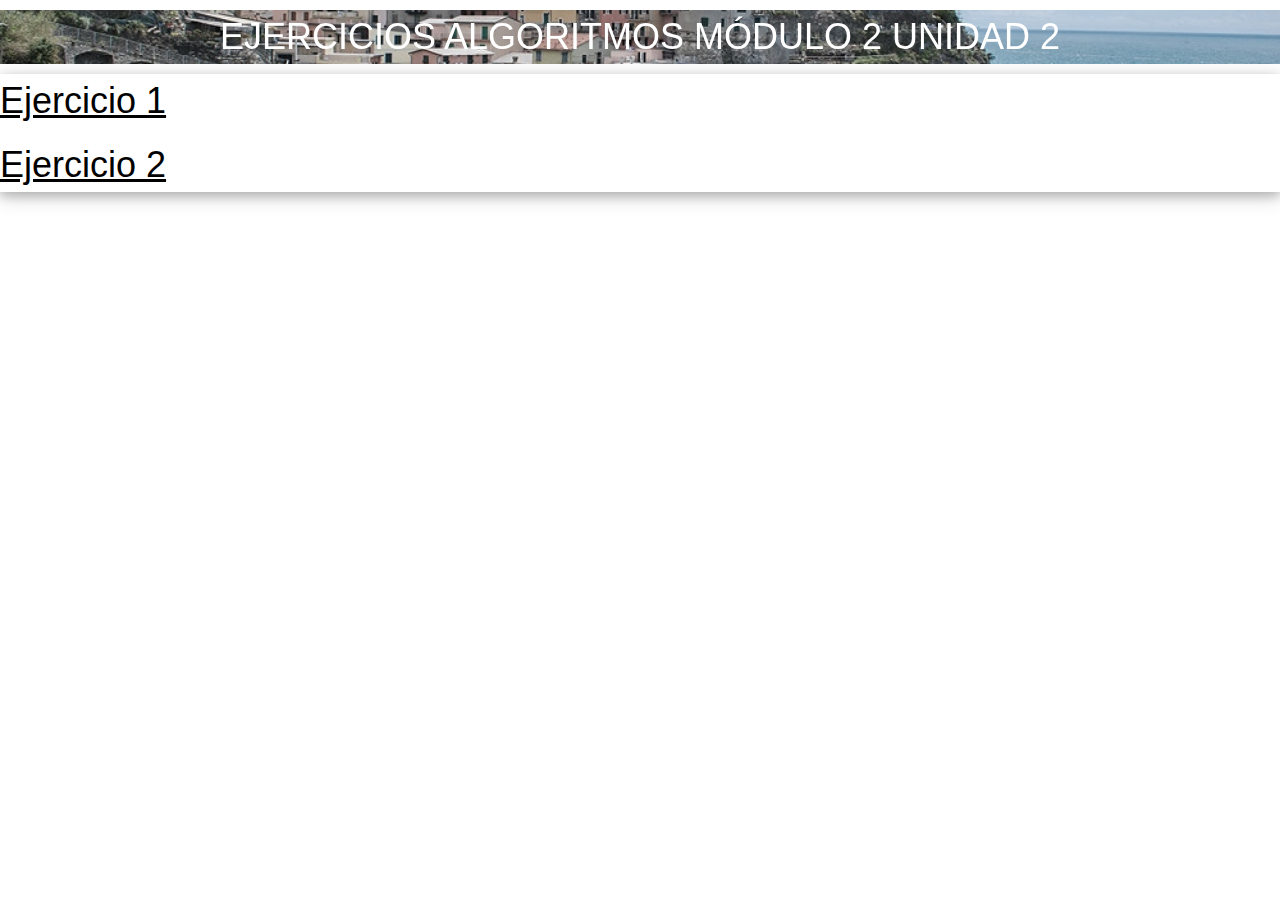
<file: index.html>
<!DOCTYPE html>
<html lang="en">
<head>
    <meta charset="UTF-8">
    <meta http-equiv="X-UA-Compatible" content="IE=edge">
    <meta name="viewport" content="width=device-width, initial-scale=1.0">
    <link rel="stylesheet" href="style.css">
    <link rel="stylesheet" href="https://www.w3schools.com/w3css/4/w3.css">
    <link rel="stylesheet" href="https://fonts.googleapis.com/css?family=Inconsolata">
    <title>Ejercicios Módulo 2 - Unidad 2</title>
</head>
<body>
    <div class="contenedor">
        <header class="bgimg w3-display-container w3-grayscale-min" id="home">
            <h1 style="color: white; text-align: center;">EJERCICIOS ALGORITMOS MÓDULO 2 UNIDAD 2</h1>
        </header>
        <div class="menu w3-card-4" >
            <h1><a href="ejercicio1.html">Ejercicio 1</a></h1>
            <h1><a href="ejercicio2.html">Ejercicio 2</a></h1>
        </div>
    </div>
    <!-- <script src="script.js" defer></script> -->
</body>
</html>
</file>
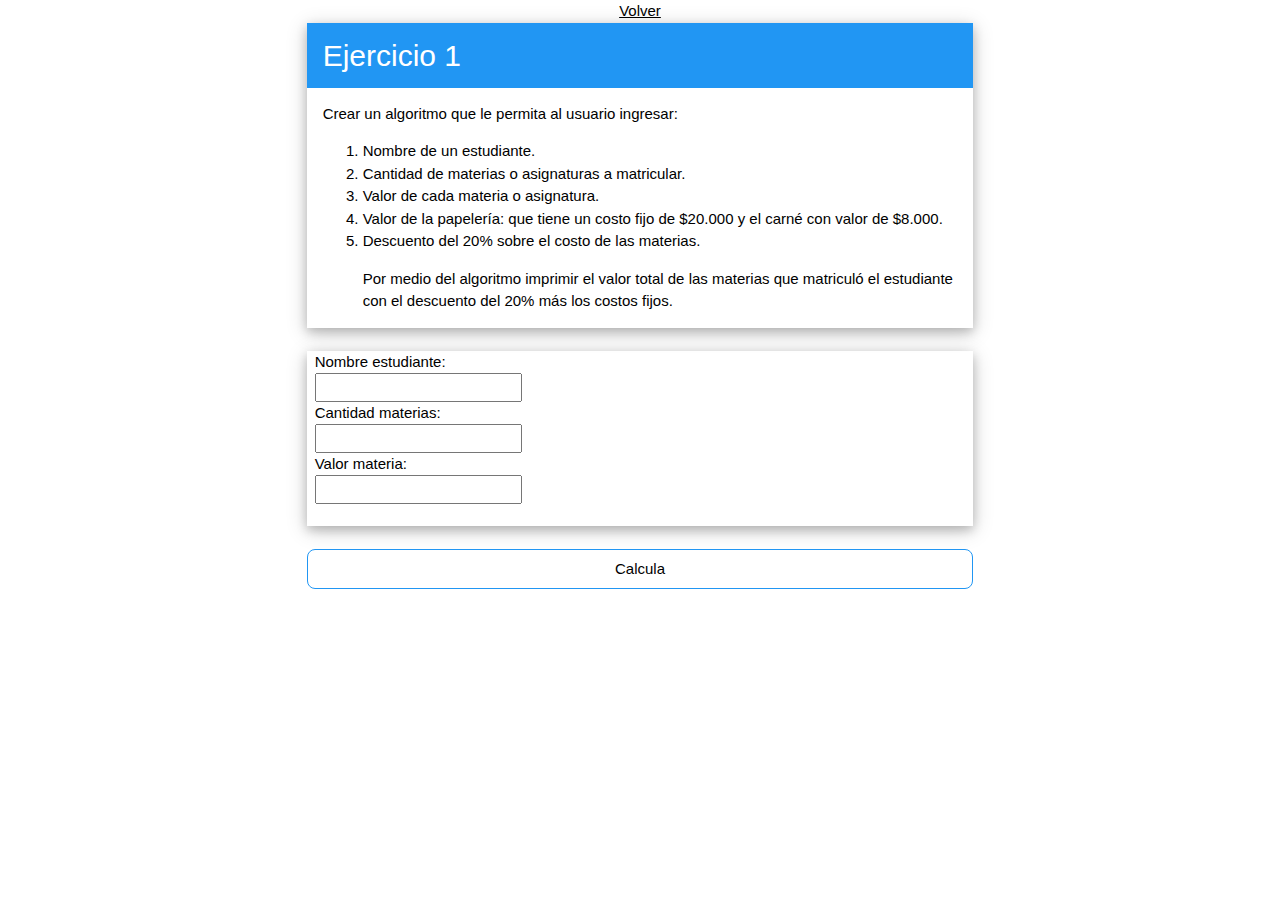
<file: ejercicio1.html>
<!DOCTYPE html>
<html lang="en">
<head>
    <meta charset="UTF-8">
    <meta http-equiv="X-UA-Compatible" content="IE=edge">
    <meta name="viewport" content="width=device-width, initial-scale=1.0">
    <link rel="stylesheet" href="style.css">
    <link rel="stylesheet" href="https://www.w3schools.com/w3css/4/w3.css">
    <title>Ejercicio 1</title>
</head>
<body>
    <form id="frmEjercicio1" class="form">
        <a href="index.html">Volver</a>
        <div class="w3-col l10 m12" id="main" >
            <div class="w3-card-4">
                <header class="w3-container w3-blue">
                    <h2>Ejercicio 1</h2>
                </header>
                <div class="w3-container">
                    <p>Crear un algoritmo que le permita al usuario ingresar:</p>
                    <ol>
                        <li>Nombre de un estudiante.</li>
                        <li>Cantidad de materias o asignaturas a matricular.</li>
                        <li>Valor de cada materia o asignatura.</li>
                        <li>Valor de la papelería: que tiene un costo fijo de $20.000 y el carné con valor de $8.000.</li>
                        <li>Descuento del 20% sobre el costo de las materias.</li>
                        <p>Por medio del algoritmo imprimir el valor total de las materias que matriculó el estudiante con el
                            descuento del 20% más los costos fijos.</p>
                    </ol>
                </div>
            </div>
            <br>
            <div class="w3-card-4 w3-row-padding " >
                <label for="nombre">Nombre estudiante:</label><br>
                <input type="text" id="nombre" name="nombre" ><br>
                <label for="cantmat">Cantidad materias:</label><br>
                <input type="number" id="cantmat" name="cantmat" ><br>
                <label for="valmat">Valor materia:</label><br>
                <input type="number" id="valmat" name="valmat" ><br><br>
            </div>
            <br>
            <div class="button">
                <button id="calcular" class="w3-btn w3-block w3-white w3-border w3-border-blue w3-round-large">Calcula</button>
            </div>
            <br>
            <div>
                <p id="totmat"></p>
                <p id="desc"></p>
                <p id="totpago"></p>
            </div>
        </div>
    </form>
    <script src="CalculaValor.js"></script>
</body>
</html>
</file>
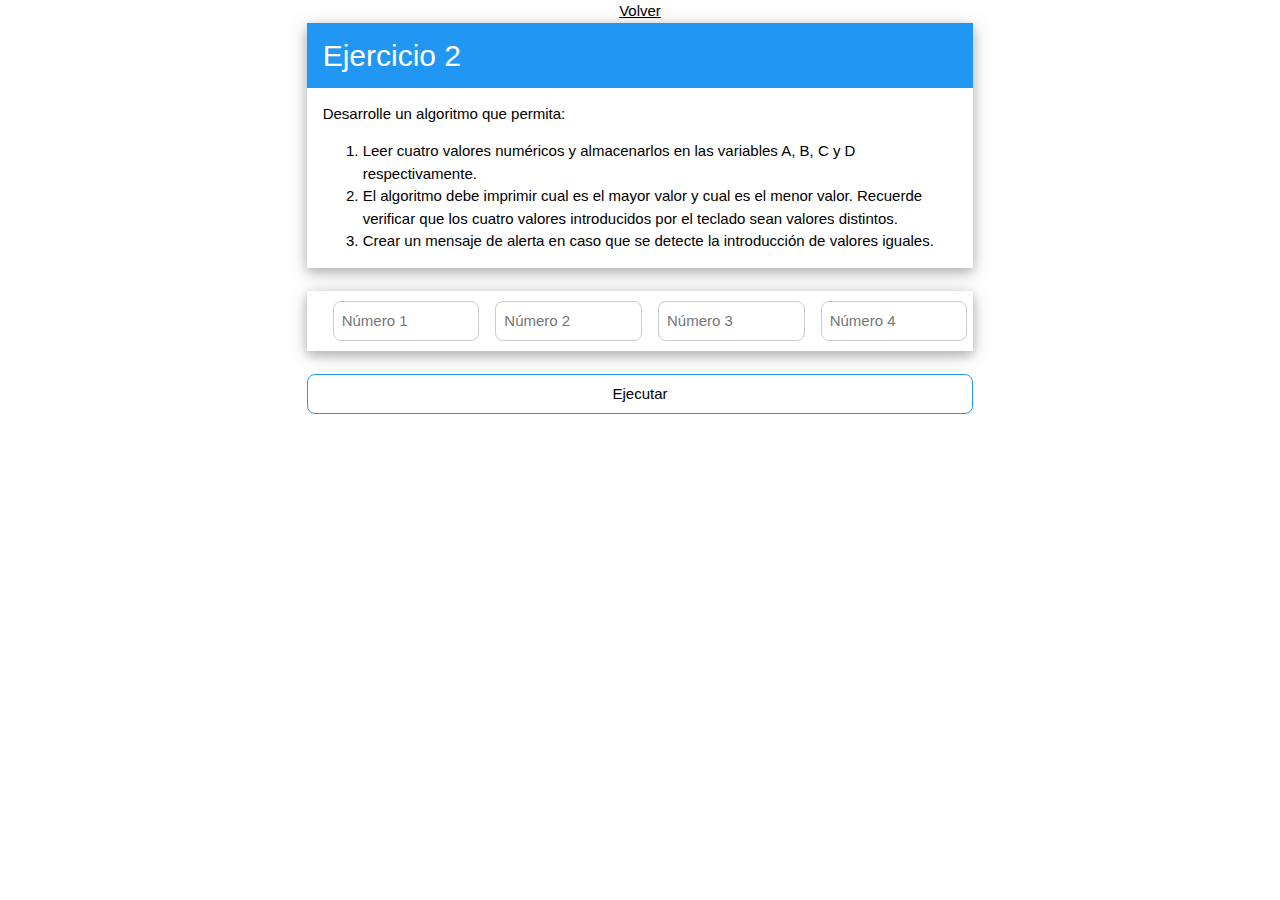
<file: ejercicio2.html>
<!DOCTYPE html>
<html lang="en">
<head>
    <meta charset="UTF-8">
    <meta http-equiv="X-UA-Compatible" content="IE=edge">
    <meta name="viewport" content="width=device-width, initial-scale=1.0">
    <title>Ejercicio 2</title>
    <link rel="stylesheet" href="style.css">
    <link rel="stylesheet" href="https://www.w3schools.com/w3css/4/w3.css">
</head>

<body>
    <article>
    <form id="frmEjercicio2" class="form">
        <a href="index.html">Volver</a>
        <div class="w3-col l10 m12" id="main" >
            <div class="w3-card-4">
                <header class="w3-container w3-blue">
                    <h2>Ejercicio 2</h2>
                </header>
                <div class="w3-container">
                    <p>Desarrolle un algoritmo que permita:</p>
                    <ol>
                        <li>Leer cuatro valores numéricos y almacenarlos en las variables A, B, C y D
                            respectivamente.</li>
                        <li>El algoritmo debe imprimir cual es el mayor valor y cual es el menor valor. Recuerde
                            verificar que los cuatro valores introducidos por el teclado sean valores distintos.</li>
                        <li>Crear un mensaje de alerta en caso que se detecte la introducción de valores iguales.</li>
                    </ol>
                </div>
            </div>
            <br>
            <div class="w3-card-4 w3-row-padding " >
                <div class="w3-quarter">
                    <input id="num1" type="number" placeholder="Número 1" class="w3-input w3-border w3-round-large input" >
                </div>
                <div class="w3-quarter">
                    <input id="num2" type="number" placeholder="Número 2" class="w3-input w3-border w3-round-large input">
                </div>
                <div class="w3-quarter" >
                    <input id="num3" type="number" placeholder="Número 3" class="w3-input w3-border w3-round-large input">
                </div>
                <div class="w3-quarter">
                    <input id="num4" type="number" placeholder="Número 4" class="w3-input w3-border w3-round-large input">
                </div>
            </div>
            <br>
            <div class="button">
                <button id="ejecuta" class="w3-btn w3-block w3-white w3-border w3-border-blue w3-round-large">Ejecutar</button>
            </div>
            <br>
            <div>
                <p id="respuesta"></p>
            </div>
        </div>
    </form>
    </article>
    <script src="EvaluaNumeros.js"></script>
</body>
</html>
</file>
<file: style.css>
.form {
    width: 100%;
    max-width: 800px;
    margin: 0 auto;
    display: flex;
    flex-direction: column;
    justify-content: center;
    align-items: center;
}
.button {
    align-items: center;
}
.input{
    margin-top: 10px;
    margin-right: 10px;
    margin-bottom: 10px;
    margin-left: 10px;
}
.menu{
    align-items: center;
}
.menu p{
    margin-right: 2rem;
    cursor: pointer;
    padding: 2rem;
}
.content{
    margin-top: 2rem;
}
[data-content]{
    display: none;
}
.active[data-content]{
    display:block;
}
.bgimg {
    background-position: center;
    background-size: cover;
    background-image: url("/w3images/img_5terre_wide.jpeg");
    min-height: 50%;
  }
  .header H1{
    color: white;
    text-align: center;
  }
</file>
